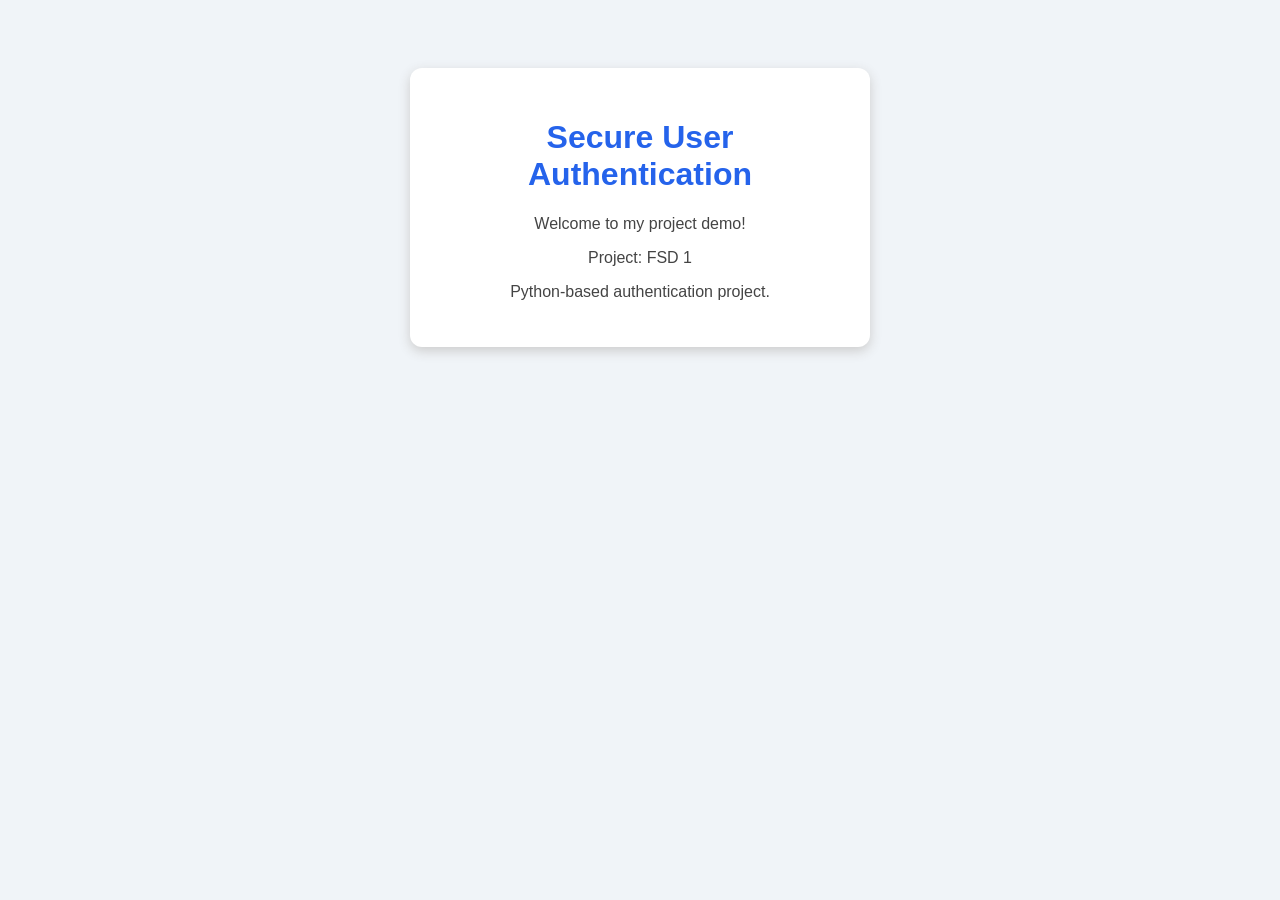
<file: index.html>
<!DOCTYPE html>

<html lang="en">
<head>
    <meta charset="UTF-8">
    <meta name="viewport" content="width=device-width, initial-scale=1.0">
    <title>Secure User Authentication</title>
    <style>
        body {
            font-family: Arial, sans-serif;
            text-align: center;
            background: #f0f4f8;
            padding: 60px 20px;
        }
        .box {
            background: white;
            max-width: 400px;
            margin: auto;
            padding: 30px;
            border-radius: 12px;
            box-shadow: 0 4px 12px #ccc;
        }
        h1 { color: #2563eb; }
        p { color: #444; }
    </style>
</head>
<body>
    <div class="box">
        <h1>Secure User Authentication</h1>
        <p>Welcome to my project demo!</p>
        <p>Project: FSD 1</p>
        <p>Python-based authentication project.</p>
    </div>
</body>
</html>
</file>
